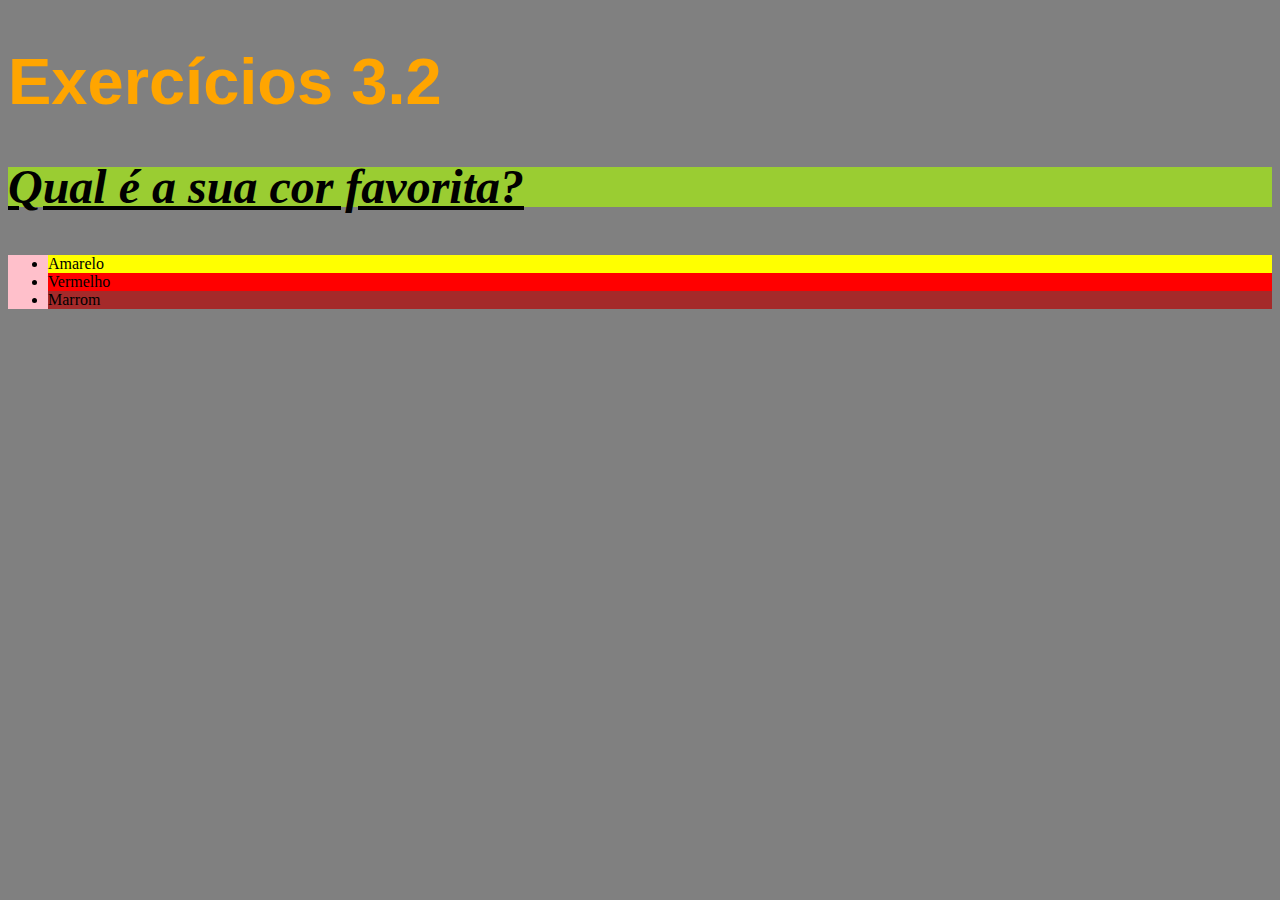
<file: fundamentos/dia-2-html-css-primeiros-passos-em-css/index.html>
<!DOCTYPE html>
<html lang="pt-br">
  <head>
    <meta charset="UTF-8">
    <title>HTML</title>
    <style>
        #primeiro-titulo {
            color: orange;
            font-family: sans-serif;
            font-size: 65px;
        }
      body {
        background-color: gray;
        font-size: 16px;
         }
         p {
            font-weight: 600;
            font-size: 3em;
            font-style: italic;
            line-height: 40px;
            text-align: left;
            text-decoration: underline;
         }
      #lista-nao-ordenada {
        background-color: pink;
        }
      .sytle-ul-p {
        background-color: yellowgreen;
       }
       #yellow {
        background-color: yellow;
       }
       #red {
        background-color: red;
       }
       #brown {
        background-color: brown;
       }
    </style>
  </head>
  <body>
    <h1 id="primeiro-titulo">Exercícios 3.2</h1>
    <p class="sytle-ul-p">Qual é a sua cor favorita?</p>
    <ul class="sytle-ul-p" id="lista-nao-ordenada">
      <li id="yellow">Amarelo</li>
      <li id="red">Vermelho</li>
      <li id="brown">Marrom</li>
    </ul>
  </body>
</html>
</file>
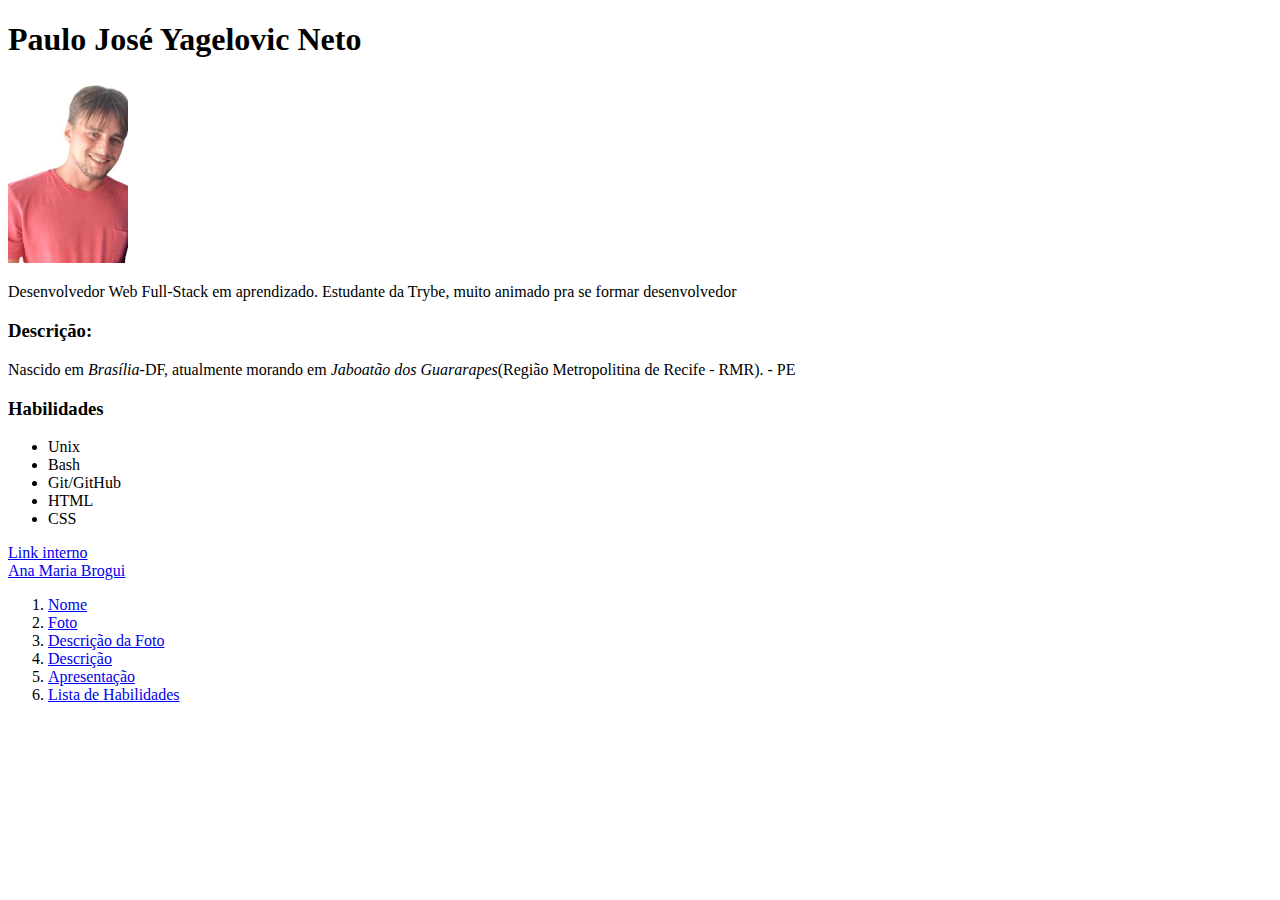
<file: fundamentos/bloco-3-introducao-a-html-e-css/dia-1-html-e-CSS-estruturas-de-página/index.html>
<!DOCTYPE html>
<html lang="pt-br">
<head>
    <meta charset="UTF-8">
    <title>Document</title>
</head>
<body>
    <h1 id="Nome"><strong>Paulo José Yagelovic Neto</strong></h1>
    <img id="foto-paulo" src="./Imagens/paulo-josé.jpeg" alt="Foto do Paulo José" width="120">
    <p id="photo-description">Desenvolvedor Web Full-Stack em aprendizado. Estudante da Trybe, muito animado pra se formar desenvolvedor</p>
    <h3 id="description">Descrição:</h3>
    <p id="text-description">Nascido em <em>Brasília</em>-DF, atualmente morando em <em>Jaboatão dos Guararapes</em>(Região Metropolitina de Recife - RMR). - PE</p>
    <h3 id="skill-list">Habilidades</h3>   
    <ul> 
        <li>Unix</li>
        <li>Bash</li>
        <li>Git/GitHub</li>
        <li>HTML</li>
        <li>CSS</li>
    </ul>
    <a  href="#foto-paulo" id="link-interno" >Link interno</a>
    <br>
    <a href="https://www.anamariabrogui.com.br/" id="blog" >Ana Maria Brogui</a>

    <ol>
        <li> <a href="#Nome">Nome</a></li>
        <li> <a href="#foto-paulo">Foto</a></li>
        <li> <a href="#photo-description">Descrição da Foto</a></li>
        <li> <a href="#description">Descrição</a> </li>
        <li> <a href="#text-description">Apresentação</a> </li>
        <li> <a href="#skill-list">Lista de Habilidades</a> </li>
    </ol>

</body>
</html>
</file>
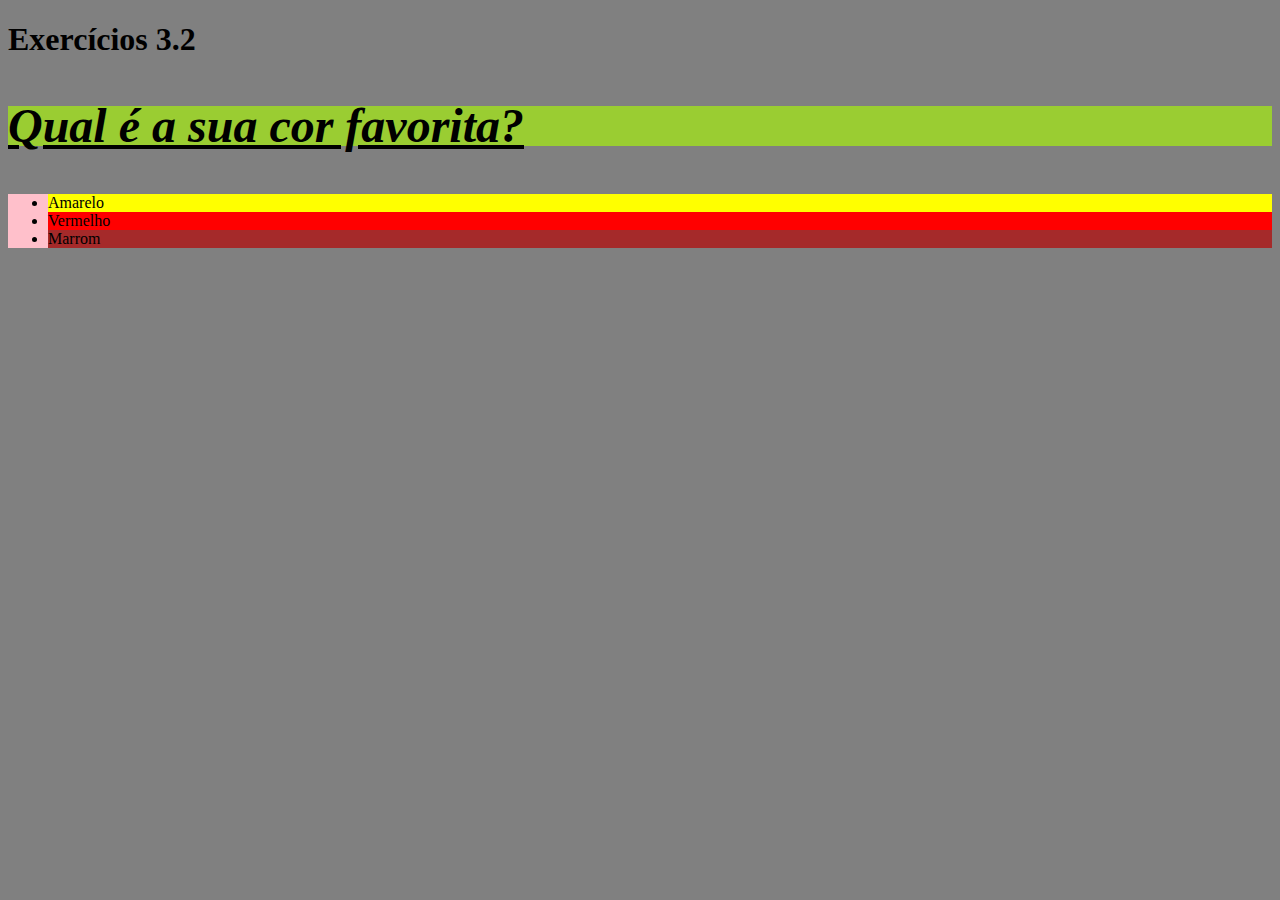
<file: fundamentos/bloco-3-introducao-a-html-e-css/dia-2-html-css-primeiros-passos-em-css/index.html>
<!DOCTYPE html>
<html lang="pt-br">
  <head>
    <meta charset="UTF-8">
    <title>HTML</title>
    <link rel="stylesheet" type="text/css"  href="style.css">
    <!-- <style>
        #primeiro-titulo {
            color: orange;
            font-family: sans-serif;
            font-size: 65px;
        }
      body {
        background-color: gray;
        font-size: 16px;
         }
         p {
            font-weight: 600;
            font-size: 3em;
            font-style: italic;
            line-height: 40px;
            text-align: left;
            text-decoration: underline;
         }
      #lista-nao-ordenada {
        background-color: pink;
        }
      .sytle-ul-p {
        background-color: yellowgreen;
       }
       #yellow {
        background-color: yellow;
       }
       #red {
        background-color: red;
       }
       #brown {
        background-color: brown;
       }
    </style> -->
  </head>
  <body>
    <h1 id="primeiro-titulo">Exercícios 3.2</h1>
    <p class="sytle-ul-p">Qual é a sua cor favorita?</p>
    <ul class="sytle-ul-p" id="lista-nao-ordenada">
      <li id="yellow">Amarelo</li>
      <li id="red">Vermelho</li>
      <li id="brown">Marrom</li>
    </ul>
  </body>
</html>
</file>
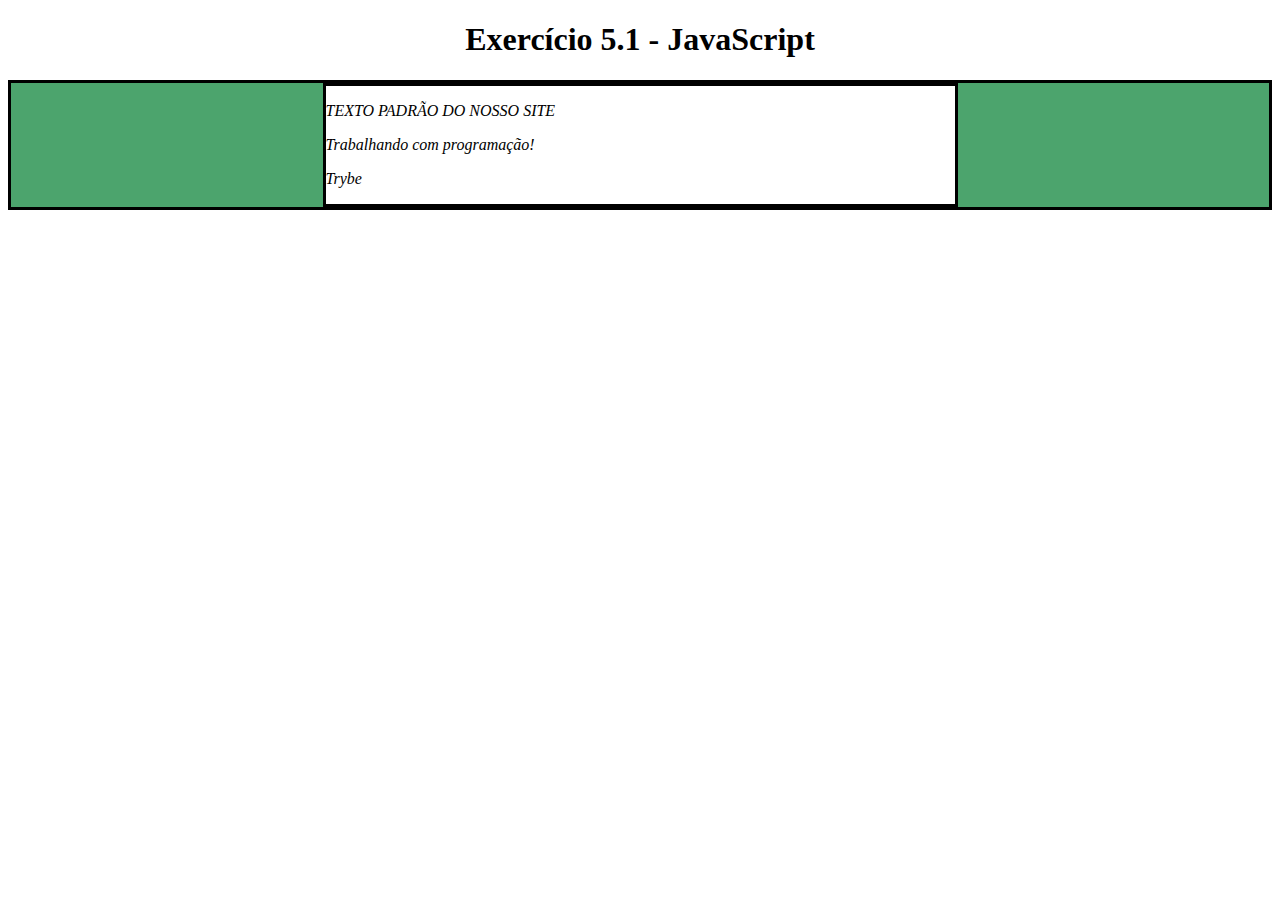
<file: fundamentos/bloco-5-JavaScript-DOM-eventos-e-web-storage/dia-1-JavaScript-DOM-e-seletores/index.html>
<!DOCTYPE html>
<html>
  <head>
    <meta charset="UTF-8" />
    <meta name="viewport" content="width=device-width" />
    <title>Exercício 5.1</title>
    
    <style>
      main, section {
        border-color: black;
        border-style: solid;
      }

      .title {
        text-align: center;
      }

      .main-content {
        background-color: yellow;
      }

      .main-content .center-content {
        background-color: red;
        width: 50%;
        margin: 0 auto;
      }

      .main-content .center-content p {
        font-style: italic;
      }
    </style>
  </head>
  <body>
    <header> 
      <h1 class="title">Exercício 5.1 - JavaEscripito </h1>
    </header>    
    <main class="main-content">
      <section class="center-content">
        <p>Texto padrão do nosso site</p>
        <p>-----</p>
        <p>Trybe</p>
      </section>
    </main>
    <script src="scripts.js"></script>
    <script>
        /*
        Aqui você vai modificar os elementos já existentes utilizando apenas as funções:
        - document.getElementById()
        - document.getElementsByClassName()
        - document.getElementsByTagName()
 Crie e execute uma função que mude o texto na tag `<p>-----</p>`, para uma descrição de como você se vê daqui a 2 anos. (Não gaste tempo pensando no texto e sim realizando o exercício)
 Crie e execute uma função que mude a cor do quadrado amarelo para o verde da Trybe (rgb(76,164,109)).
 Crie e execute uma função que mude a cor do quadrado vermelho para branco.
 Crie e execute uma função que corrija o texto da tag <h1>.
 Crie e execute uma função que modifique todo o texto da tag <p> para maiúsculo.
 Crie e execute uma função que exiba o conteúdo de todas as tags <p> no console.
        */
    </script>
  </body>
</html>
</file>
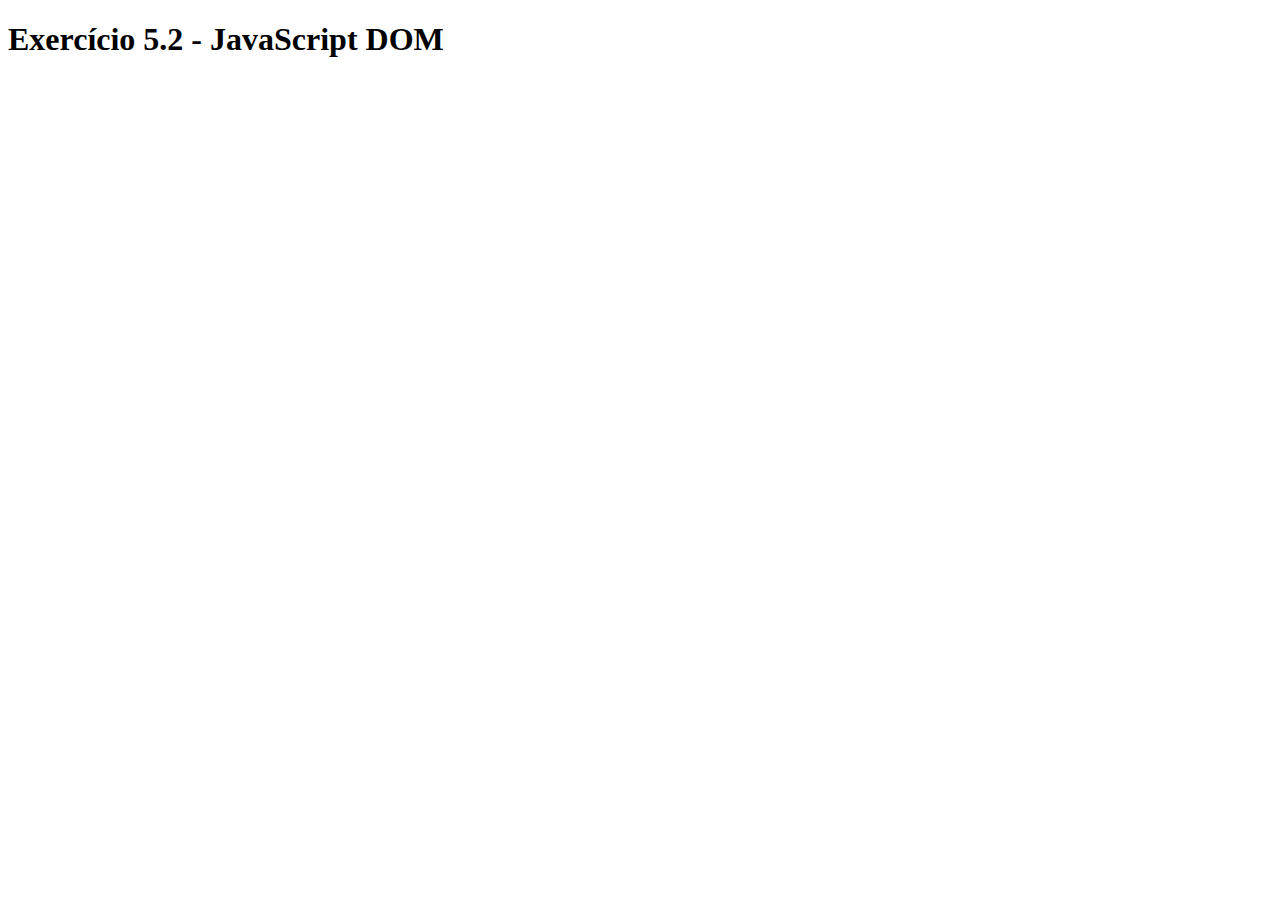
<file: fundamentos/bloco-5-JavaScript-DOM-eventos-e-web-storage/dia-2-trabalhando-com-elementos/index.html>
<!DOCTYPE html>
<html>
  <head>
    <meta charset="UTF-8" />
    <meta name="viewport" content="width=device-width" />
    <title>Exercício 5.2</title>
    <style>
      section {
        border-color: black;
        border-style: solid;
      }

      .title {
        text-align: center;
      }

      .main-content {
        background-color: yellow;
      }

      .main-content .center-content {
        background-color: red;
        width: 50%;
        margin-left: auto;
        margin-right: auto;
      }

      .main-content .center-content p {
        font-style: italic;
      }

      .main-content .left-content {
        background-color: green;
        width: 60%;
        margin-left: 0;
        margin-right: auto;
      }

      .main-content .left-content .small-image {
        display: block;
        margin-left: auto;
        margin-right: auto;
        border-radius: 100%;
      }

      .main-content .right-content {
        background-color: blue;
        width: 60%;
        margin-left: auto;
        margin-right: 0;
      }

      .main-content .description {
        text-align: center;
      }
    </style>
  </head>
  <body>
    <script>
      // COLOQUE SEU CÓDIGO AQUI
      // Criando uma constanto que recebe o valor de body
      const pai = document.getElementsByTagName('body')[0];
      let texto = document.createElement ('h1');
      texto.innerHTML = 'Exercício 5.2 - JavaScript DOM';
      console.log(pai);
      console.log(texto);
      pai.appendChild(texto);
      </script>
  </body>
</html>
</file>
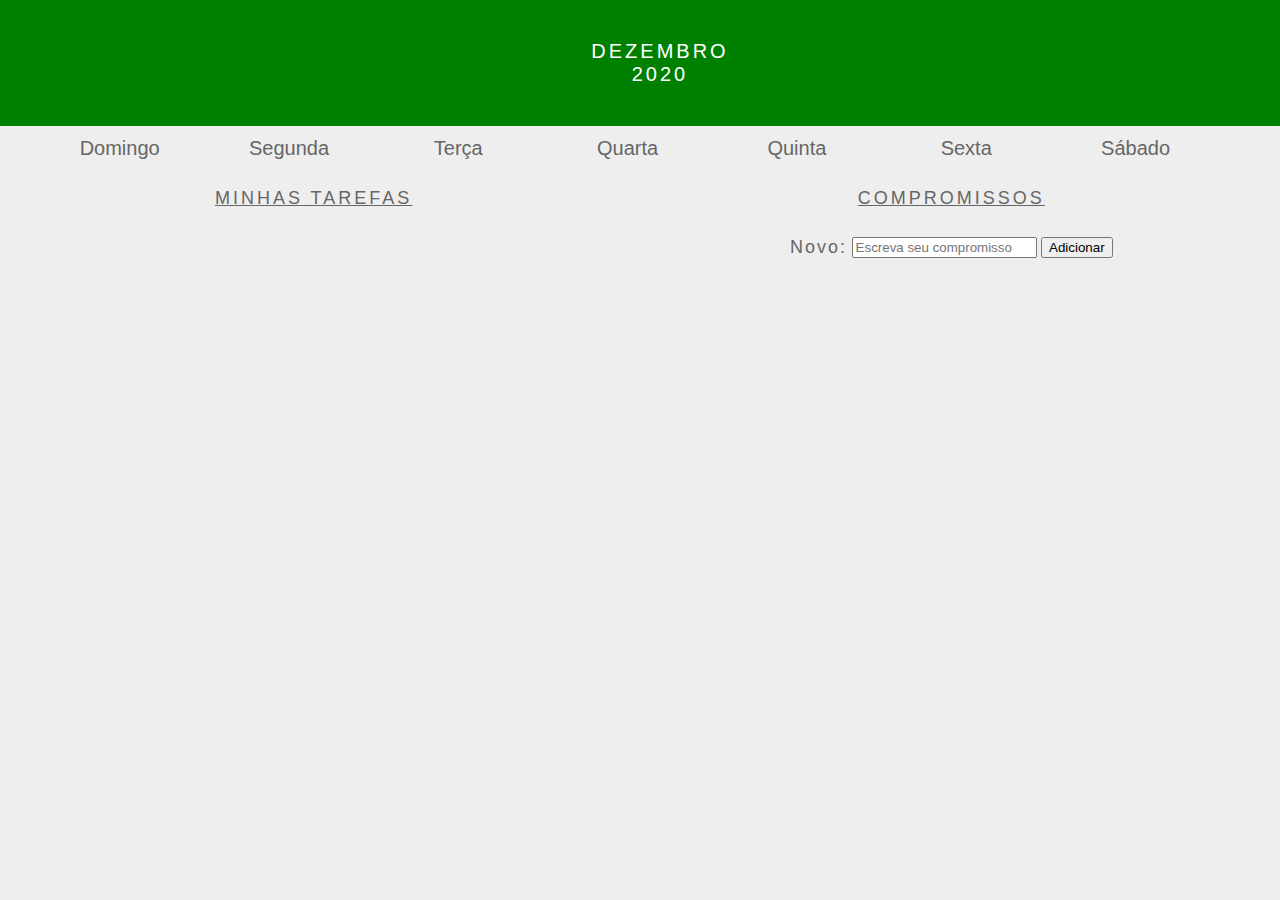
<file: fundamentos/bloco-5-JavaScript-DOM-eventos-e-web-storage/dia-3-JavaScript-Eventos/index.html>
<!DOCTYPE html>
<html>
  <head>
    <link rel="stylesheet" href="style.css">
    <meta charset="UTF-8" />
    <meta name="viewport" content="width=device-width" />
    <title>Calendar</title>
  </head>
  <body>
    <header class="month-container">
      <ul>
        <li id="month">Dezembro</li>
        <li id="year">2020</li>
      </ul>
    </header>
    <div class="week-days-container">
      <ul class="week-days">
      </ul>
    </div>
    <div class="days-container">
      <ul id="days">
      </ul>
    </div>
    <div class="buttons-container">
    </div>
    <section class="tasks-container">
      <div class="my-tasks">
        <h3>MINHAS TAREFAS</h3>
      </div>
      <div class="input-container">
        <h3>COMPROMISSOS</h3>
        <label for="task-input">Novo:</label>
        <input type="text"
          id="task-input"
          placeholder="Escreva seu compromisso"
        >
        <button id="btn-add">Adicionar</button>
      </div>
      <div class="task-list-container">
        <ul class="task-list">
        </ul>
      </div>
    </section>
    <script src="script.js"></script>
  </body>
</html>
</file>
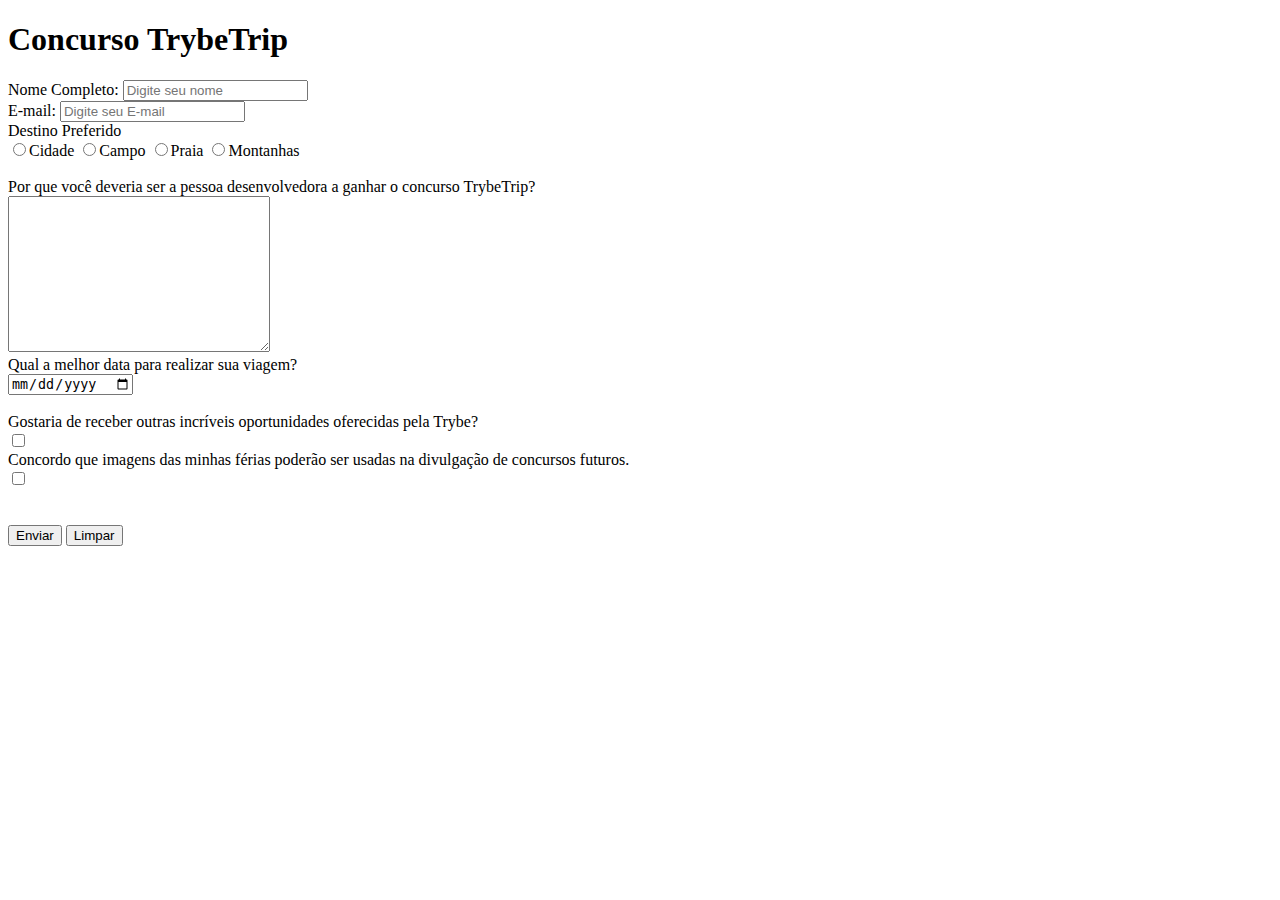
<file: fundamentos/bloco-6-HTML-e-CSS-forms-flexbox-e-responsivo/dia-1-html-e-css-forms/form.html>
<!DOCTYPE html>
<html lang="pt-br">

<head>
    <meta charset="UTF-8">
    <title>TrybeTrip</title>
</head>

<body>
    <h1>Concurso TrybeTrip</h1>
    <form action="" method="get" enctype="multipart/form-data">
        <label for="nome-input">Nome Completo:
            <input type="text" name="nome" id="nome-input" placeholder="Digite seu nome" required>
        </label>
        <br>
        <label for="email-input">E-mail:
            <input type="email" name="e-mail" id="email-input" placeholder="Digite seu E-mail" required>
        </label>
        <br>
        <label for="destino-input1">Destino Preferido
            <br>
            <input type="radio" id="destino-input1" name="destino" value="cidade">Cidade
        </label>
        <label for="destino-input2">
            <input type="radio" id="destino-input2" name="destino" value="Campo">Campo
        </label>
        <label for="destino-input3">
            <input type="radio" id="destino-input3" name="destino" value="Praia">Praia
        </label>
        <label for="destino-input4">
            <input type="radio" id="destino-input4" name="destino" value="Montanhas">Montanhas
        </label>
        <br>
        <br>
        <label for="text-input">Por que você deveria ser a pessoa desenvolvedora a ganhar o concurso TrybeTrip?
            <br>
            <textarea name="texto" id="text-input" cols="30" rows="10" maxlength="500" required></textarea>
        </label>
        <br>
        <label for="data-input">Qual a melhor data para realizar sua viagem?
            <br>
            <input type="date" id="data-input" name="data-input" value="data-viagem" required>
        </label>
        <br>
        <br>
        <label for="input-receberINf">Gostaria de receber outras incríveis oportunidades oferecidas pela Trybe?
            <br>
            <input type="checkbox" id="input-receberInf" name="input-receberInf" value="recebeEmail">
        </label>
        <br>
        <label for="input-terms">Concordo que imagens das minhas férias poderão ser usadas na divulgação de concursos
            futuros.
            <br>
            <input type="checkbox" id="input-terms" name="input-terms" value="recebeEmail" required>
        </label>
        <br>
        <br>
        <br>
        <button type="submit" id="button-submit">Enviar</button>
        <button type="reset" id="button-reset">Limpar</button>
    </form>
    <script src="script.js"></script>
</body>

</html>
</file>
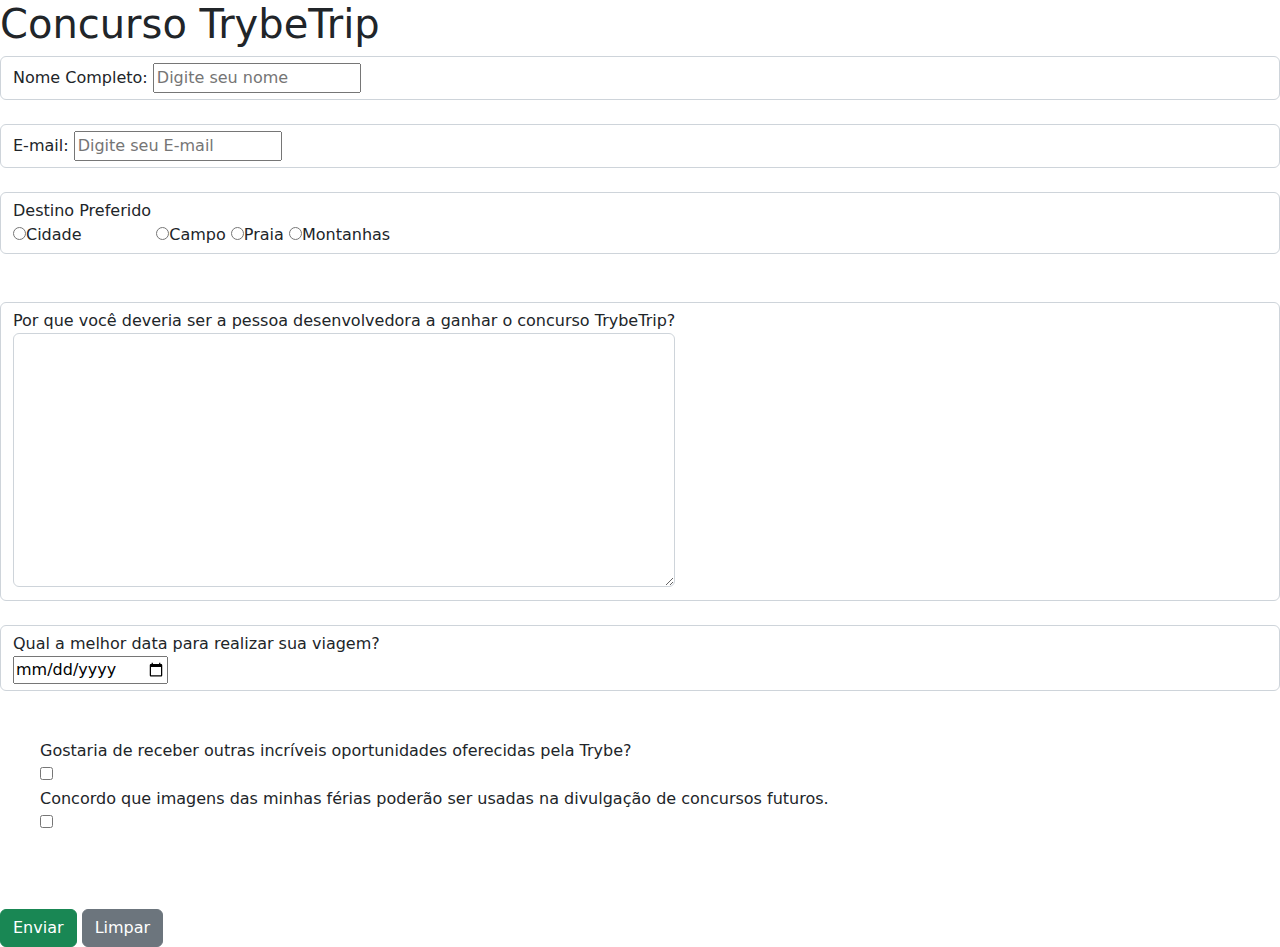
<file: fundamentos/bloco-6-HTML-e-CSS-forms-flexbox-e-responsivo/dia-2-Bibliotecas-javascript-e-frameworks-css/form.html>
<!DOCTYPE html>
<html lang="pt-br">

<head>
    <meta charset="UTF-8">
    <meta name="viewport" content="width=device-width, initial-scale=1.0">
    <link rel="stylesheet" href="bootstrap-5.2.0-dist/css/bootstrap.min.css">
    <title>TrybeTrip</title>
</head>

<body>
    <h1>Concurso TrybeTrip</h1>
    <form action="" method="get" enctype="multipart/form-data">
        <div class="form-control">
            <label for="nome-input">Nome Completo:
                <input type="text" name="nome" id="nome-input" placeholder="Digite seu nome" required>
            </label>
        </div>
        <br>
        <div class="form-control">
            <label for="email-input">E-mail:
                <input type="email" name="e-mail" id="email-input" placeholder="Digite seu E-mail" required>
            </label>
        </div>
        <br>
        <div class="form-control">
            <label for="destino-input1">Destino Preferido <br>
                <input type="radio" id="destino-input1" name="destino" value="cidade">Cidade
            </label>
            <label for="destino-input2">
                <input type="radio" id="destino-input2" name="destino" value="Campo">Campo
            </label>
            <label for="destino-input3">
                <input type="radio" id="destino-input3" name="destino" value="Praia">Praia
            </label>
            <label for="destino-input4">
                <input type="radio" id="destino-input4" name="destino" value="Montanhas">Montanhas
            </label>
        </div>
        <br>
        <br>
        <div class="form-control">
            <label for="text-input">Por que você deveria ser a pessoa desenvolvedora a ganhar o concurso TrybeTrip?
                <br>
                <textarea name="texto" id="text-input" class="form-control" cols="30" rows="10" maxlength="500" required></textarea>
            </label>
        </div>
        <br>
        <div class="form-control">
            <label for="data-input">Qual a melhor data para realizar sua viagem?
                <br>
                <input type="date" id="data-input" name="data-input" value="data-viagem" required>
            </label>
        </div>
        <br>
        <br>
        <div class="form-check form-switch">
            <label for="input-receberINf">Gostaria de receber outras incríveis oportunidades oferecidas pela Trybe?
                <br>
                <input type="checkbox" id="input-receberInf" name="input-receberInf" value="recebeEmail">
            </label>
        <br>
            <label for="input-terms">Concordo que imagens das minhas férias poderão ser usadas na divulgação de concursos
                futuros.
                <br>
                <input type="checkbox" id="input-terms" name="input-terms" value="recebeEmail" required>
            </label>
        </div>
        <br>
        <br>
        <br>
        <button type="submit" class="btn btn-success" id="button-submit">Enviar</button>
        <button type="reset" class="btn btn-secondary" id="button-reset">Limpar</button>
    </form>
    <script src="script.js"></script>
    <script src="jquery-3.6.0.min.js"></script>
    <script src="bootstrap-5.2.0-dist/js/bootstrap.min.js"></script>
</body>

</html>
</file>
<file: fundamentos/bloco-3-introducao-a-html-e-css/dia-2-html-css-primeiros-passos-em-css/style.css>
<style>
#primeiro-titulo {
    color: orange;
    font-family: sans-serif;
    font-size: 65px;
}
body {
background-color: gray;
font-size: 16px;
 }
 p {
    font-weight: 600;
    font-size: 3em;
    font-style: italic;
    line-height: 40px;
    text-align: left;
    text-decoration: underline;
 }
#lista-nao-ordenada {
background-color: pink;
}
.sytle-ul-p {
background-color: yellowgreen;
}
#yellow {
background-color: yellow;
}
#red {
background-color: red;
}
#brown {
background-color: brown;
}
</style>
</file>
<file: fundamentos/bloco-5-JavaScript-DOM-eventos-e-web-storage/dia-3-JavaScript-Eventos/style.css>
* {
    margin: 0;
  }
  
  body {
    font-family: Verdana, Geneva, Tahoma, sans-serif;
    background-color: #eee;
  }
  
  button {
    margin: 20px;
  }
  
  #btn-add {
    margin: 0;
  }
  
  .buttons-container {
    background-color: #eee;
    display: inline-block;
    text-align: center;
    width: 100%;
  }
  
  #days {
    margin: 0;
  }
  
  #days li {
    color: #777;
    display: inline-block;
    font-size:20px;
    margin: 5px 0;
    text-align: center;
    vertical-align: middle;
    width: 13.6%;
  }
  
  .input-container {
    width: 49%;
    height: 100px;
    display: inline-block;
  }
  
  input {
    margin-top: 8px;
  }
  
  label {
    color: #666;
    font-size: 18px;
    font-weight: 500;
    letter-spacing: 2px;
    vertical-align: middle;
  }
  
  .month-container {
    background: green;
    padding: 40px 25px;
    text-align: center;
  }
  
  .month-container ul li {
    color:white;
    font-size: 20px;
    letter-spacing: 3px;
    list-style-type: none;
    text-transform: uppercase;
  }
  
  .my-tasks {
    clear: both;
    float: left;
    height: 100px;
    vertical-align: middle;
    width: 49%;
  }
  
  .my-tasks div {
    border: 1px solid black;
    border-radius: 100%;
    box-shadow: 0 4px 8px 0 rgba(0, 0, 0, 0.2), 0 6px 20px 0 rgba(0, 0, 0, 0.19);
    display: inline-block;
    height: 35px;
    margin-left: 10px;
    vertical-align: middle;
    width: 35px;
  }
  
  .my-tasks div:hover {
    height: 45px;
    width: 45px;
  }
  
  .my-tasks span {
    color: #666;
    font-size: 18px;
    font-weight: 500;
    letter-spacing: 3px;
    padding-bottom: 10px;
    vertical-align: middle;
  }
  
  .tasks-container {
    height: 130px;
    justify-content: center;
    text-align: center;
    width: 100%;
  }
  
  .tasks-container h3 {
    color: #666;
    font-size: 18px;
    font-weight: 500;
    margin-bottom: 20px;
    text-decoration: underline;
    letter-spacing: 3px;
  }
  
  .task-list {
    margin-top: 20px;
  }
  
  .task-list-container {
    display: inline-block;
  }
  
  .task-list-container ul {
    list-style-type: none;
    padding: 0;
    color: #666;
    font-size: 18px;
    font-weight: 500;
    letter-spacing: 2px;
    vertical-align: middle;
  }
  
  .week-days-container {
    margin-left: 35px;
  }
  
  .week-days li {
    color: #666;
    display: inline-block;
    text-align: center;
    vertical-align: middle;
    width: 13.6%;
  }
  
  .week-days {
    font-size: 20px;
    margin: 0px;
    padding: 10px 0;
  }
</file>
